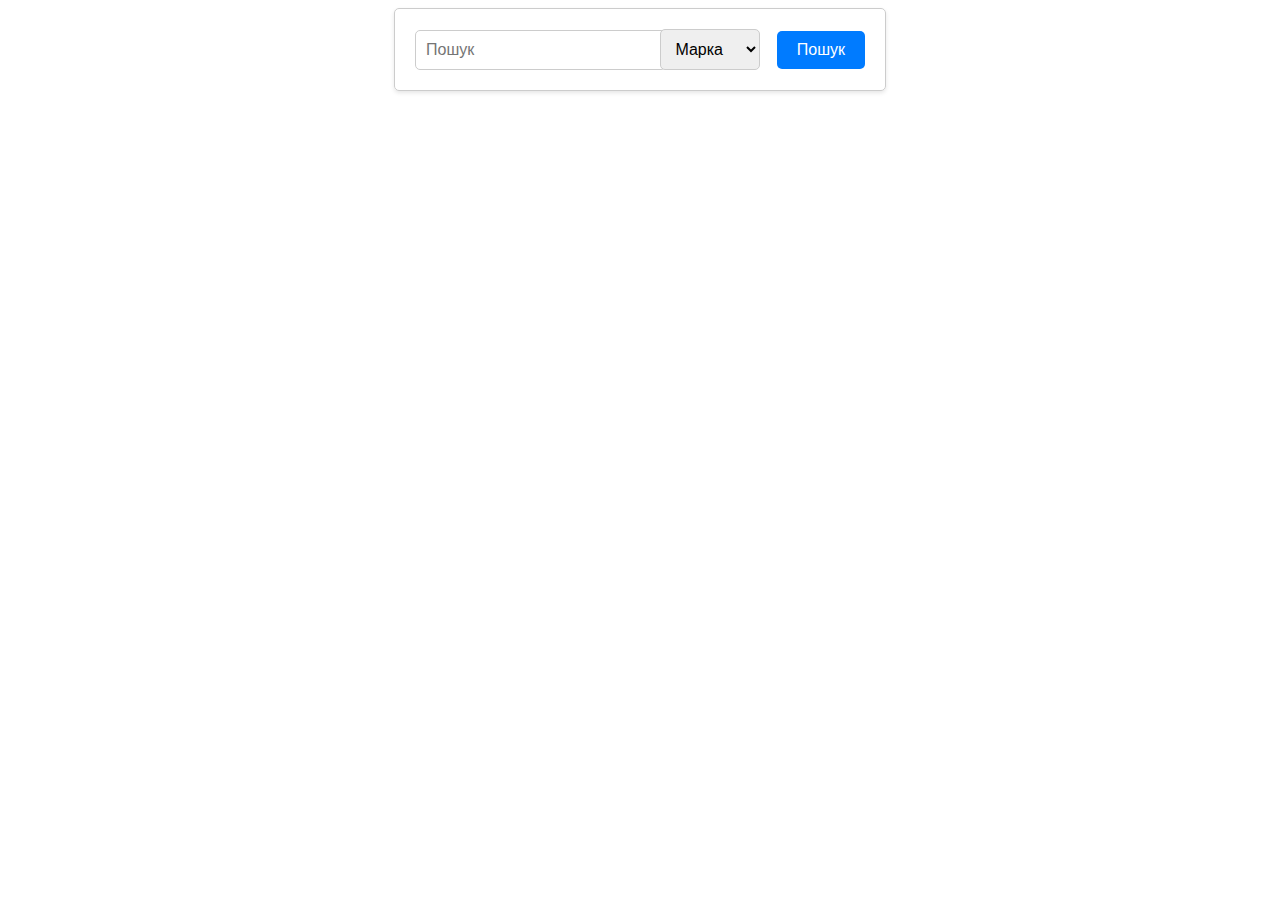
<file: 6.2/index.html>
<!DOCTYPE html>
<html lang="en">
<head>
    <meta charset="UTF-8">
    <meta name="viewport" content="width=device-width, initial-scale=1.0">
    <link rel="stylesheet" href="style.css">
    <title>Document</title>
</head>
<body>
    <form class="js-form car-search">
        <div class="car-group">
          <input type="text" name="query" class="car-input" placeholder="Пошук" />
        </div>
        <div class="car-group">
          <select name="options" class="car-select">
            <option value="car">Марка</option>
            <option value="type">Модель</option>
          </select>
        </div>
        <button class="car-button">Пошук</button>
      </form>
  
      <ul class="js-list car-list">
      </ul>
<script src="./js_6.2.js"></script>  
</body>
</html>
</file>
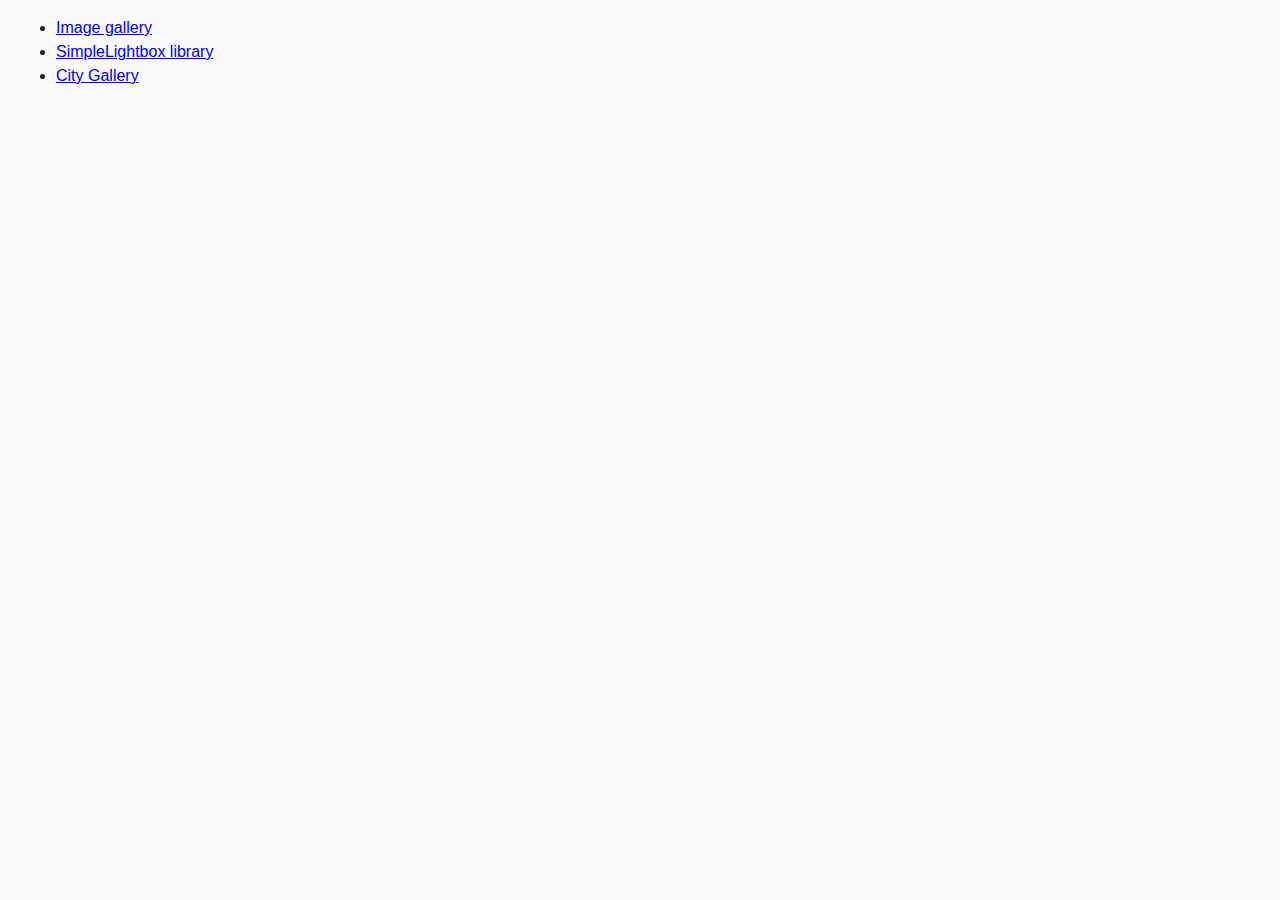
<file: 7_HW/index.html>
<!DOCTYPE html>
<html lang="en">
  <head>
    <meta charset="UTF-8" />
    <meta name="viewport" content="width=device-width, initial-scale=1.0" />
    <meta http-equiv="X-UA-Compatible" content="ie=edge" />
    <title>Homework 7</title>
    <link rel="stylesheet" href="css/common.css" />
  </head>
  <body>
    <ul>
      <li><a href="01-gallery.html">Image gallery</a></li>
      <li><a href="02-lightbox.html">SimpleLightbox library</a></li>
      <li><a href="03-gallery.html">City Gallery</a></li>

    </ul>
  </body>
</html>
</file>
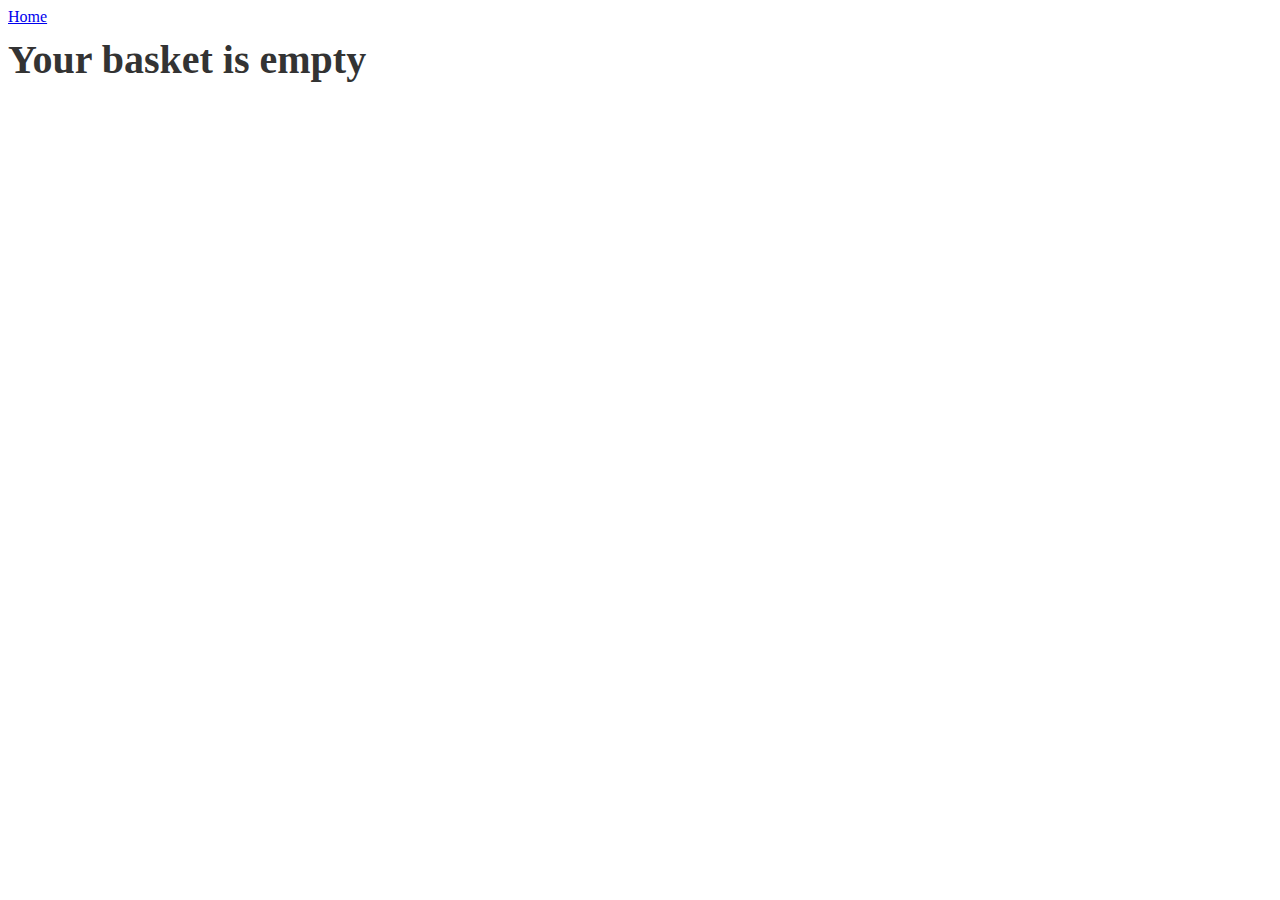
<file: 8.1/checkout.html>
<!DOCTYPE html>
<html lang="en">
<head>
    <meta charset="UTF-8">
    <meta name="viewport" content="width=device-width, initial-scale=1.0">
    <link rel="stylesheet" href="style.css">
    <title>Document</title>
</head>
<body>
    <a href="./index.html">Home</a>

    <h1 class="total-price-label js-total-price"></h1>
    <button type="button" class="clear-cart-btn js-clear" hidden>Clear basket</button>
    <ul class="js-list"></ul>
    
    <script src="./checkout.js"></script>
</body>
</html>
</file>
<file: 6.2/style.css>
.box{
    width: 100px;
    height: 100px;
    background-color: red;
}

.feedback-form {
    max-width: 400px;
    margin: 0 auto;
    padding: 20px;
    border: 1px solid #ccc;
    border-radius: 5px;
    box-shadow: 0px 2px 4px rgba(0, 0, 0, 0.1);
}

.form-input,
.form-textarea {
    width: 95%;
    padding: 10px;
    margin-bottom: 10px;
    border: 1px solid #ccc;
    border-radius: 5px;
    font-size: 16px;
}

.form-textarea {
    resize: vertical;
}

.form-button {
    background-color: #007bff;
    color: white;
    padding: 10px 20px;
    border: none;
    border-radius: 5px;
    font-size: 16px;
    cursor: pointer;
    transition: background-color 0.3s;
}

.form-button:hover {
    background-color: #0056b3;
}




.car-search {
    max-width: 450px;
    margin: 0 auto;
    padding: 20px;
    border: 1px solid #ccc;
    border-radius: 5px;
    box-shadow: 0px 2px 4px rgba(0, 0, 0, 0.1);
    display: flex;
    flex-direction: row;
    justify-content: space-between;
    align-items: center;
}

.car-group {
    margin-right: 10px;
}

.car-input,
.car-select {
    width: 100%;
    padding: 10px;
    border: 1px solid #ccc;
    border-radius: 5px;
    font-size: 16px;
}

.car-button {
    background-color: #007bff;
    color: white;
    padding: 10px 20px;
    border: none;
    border-radius: 5px;
    font-size: 16px;
    cursor: pointer;
    transition: background-color 0.3s;
}

.car-button:hover {
    background-color: #0056b3;
}



.car-list {
    list-style: none;
    display: flex;
    flex-wrap: wrap;
    justify-content: center;
    padding: 0;
    margin: 0;
}

.car-card {
    background-color: #fff;
    border: 1px solid #ccc;
    border-radius: 5px;
    box-shadow: 0px 2px 4px rgba(0, 0, 0, 0.1);
    padding: 20px;
    margin: 10px;
    display: flex;
    flex-direction: column;
    align-items: center;
    text-align: center;
}

.car-image {
    width: 300px;
    height: 200px;
    margin-bottom: 10px;
}

.car-title {
    font-size: 24px;
    color: #333;
    margin-bottom: 5px;
}

.car-type {
    font-size: 18px;
    color: #666;
    margin-bottom: 5px;
}

.car-price {
    font-size: 20px;
    color: #ff6600;
    font-weight: bold;
}
</file>
<file: 7_HW/css/common.css>
* {
  box-sizing: border-box;
}

body {
  margin: 16px;
  font-family: -apple-system, BlinkMacSystemFont, 'Segoe UI', Roboto, Oxygen,
    Ubuntu, Cantarell, 'Open Sans', 'Helvetica Neue', sans-serif;
  -webkit-font-smoothing: antialiased;
  -moz-osx-font-smoothing: grayscale;
  background-color: #fafafa;
  color: #212121;
  line-height: 1.5;
}

input {
  padding: 8px;
  font: inherit;
}

button {
  padding: 8px 12px;
  cursor: pointer;
}
</file>
<file: 8.1/style.css>
.products-container {
    display: flex;
    justify-content: space-between;
    user-select: none;
    flex-wrap: wrap;
    list-style: none;
    gap: 8%;
  }
  
  .product-card {
    position: relative;
    width: 350px;
    height: 700px;
    margin-top: 50px;
    border: 1px solid #ccc;
    border-radius: 8px;
    padding: 15px;
    box-shadow: 0 2px 4px rgba(0, 0, 0, 0.1);
  }
  
  .product-img {
    width: 350px;
    height: auto;
    object-fit: cover;
  }
  
  .product-title {
    font-size: 20px;
    font-weight: bold;
    margin-top: 10px;
  }
  
  .product-description {
    font-size: 16px;
    margin-top: 5px;
    color: #555;
  }
  
  .product-price {
    position: absolute;
    bottom: 55px;
    font-size: 18px;
    font-weight: bold;
    margin-top: 15px;
    color: #007bff;
  }
  
  .product-add-btn {
    position: absolute;
    bottom: 15px;
    left: 50%;
    transform: translateX(-50%);
    padding: 8px 12px;
    background-color: #007bff;
    color: #fff;
    text-decoration: none;
    border: none;
    border-radius: 4px;
    cursor: pointer;
    transition: background-color 0.3s ease;
  }
  
  .product-add-btn:hover {
    background-color: #0056b3;
  }
  
  .total-price-label {
    font-size: 40px;
    font-weight: bold;
    color: #333;
    margin-top: 10px;
  }
  
  .clear-cart-btn {
    padding: 10px 20px;
    background-color: #007bff;
    color: #ffffff;
    border: none;
    border-radius: 4px;
    cursor: pointer;
    font-size: 16px;
    font-weight: bold;
    text-decoration: none;
    transition: background-color 0.3s ease;
  }
  
  .clear-cart-btn:hover {
    background-color: #cc0000;
  }
  
  .card-item {
    display: flex;
    width: 600px;
    flex-direction: column;
    align-items: center;
    list-style: none;
    margin-bottom: 30px;
    border: 1px solid #ccc;
    border-radius: 8px;
    padding: 20px;
    user-select: none;
    box-shadow: 0 2px 4px rgba(0, 0, 0, 0.1);
    transition: transform 0.3s ease;
  }
  
  .card-item:hover {
    transform: translateY(-5px);
  }
</file>
